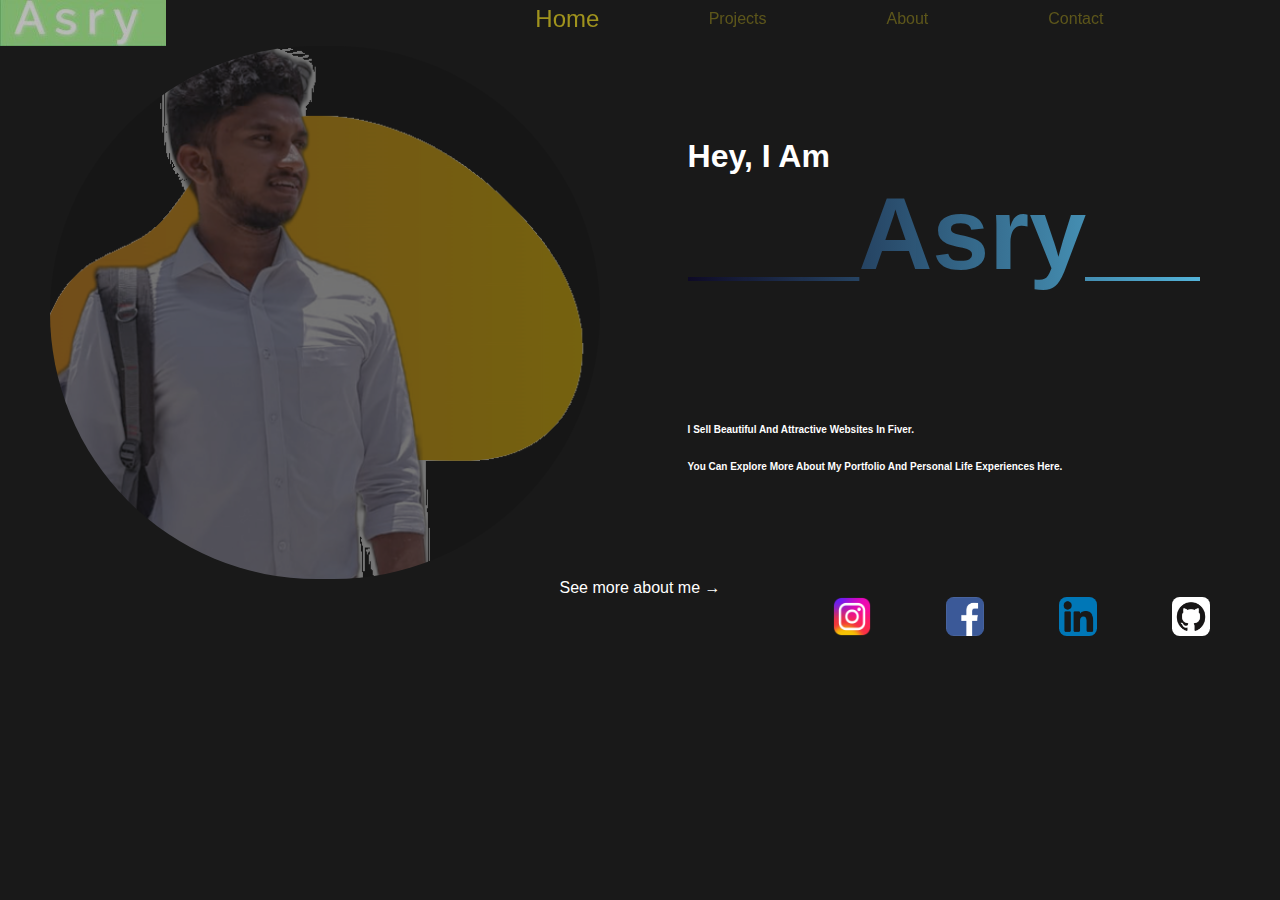
<file: index.html>
<!DOCTYPE html>
<html lang="en">
  <head>
    <meta charset="UTF-8" />
    <meta http-equiv="X-UA-Compatible" content="IE=edge">
    <meta name="viewport" content="width=device-width, initial-scale=1.0" />
    <title>Portfolio</title>
    
    <link rel="stylesheet" href="style.css" />
    <link rel="stylesheet" href="homecss.css">
    <link rel="icon" href="123.IOC.ico" >
    
  </head>
  <body>
    <nav class="navbar">
      <div>
      <img src="Free_Sample_By_Wix.jpg" style="float: left;margin-right: 25vw;opacity: 0.7;" title="ASRY is not just a name its a brand*since2002*">
      <ul class="link-set1">
        <li class="link active" ><a href="#">Home</a></li>
        <li class="link" ><a href="projects.html" target="_self">Projects</a></li>
        <li class="link" ><a href="2about.html" >About</a></li>
        <li class="link"><a  href="3contacts.html">Contact</a></li>
      </ul>
      </div>
    </nav>

    <!--home section-->
    <section class="section-home active">
      <div>
        <div>
          <h1 class="main-head">hey, i am<br /><p id="comasry">___Asry__ </p>
          
          <span id="noop"><br><br><br>I sell beautiful and attractive websites in Fiver.<br>You can explore more about my portfolio and personal life experiences here.</span>
        </h1>
        </div>
       
    
    
   
      <img src="profile-pic-20236.png" class="home-image" />
      <div class="seemoreabout">
        <p  class="seetag">See more about me &#8594</p>
            <div >
              <a href="www.google.com"><img src="instagram.png"></a>
              <a href="#"><img src="fb.png" ></a>
              <a href="#"><img src="linkedin.png"  ></a>
              <a href="#"><img src="GitHub-Mark.png" ></a>
              
            </div>
      </div>
     
      </div>

      
    
    
    </section>


   
  </body>
</html>
</file>
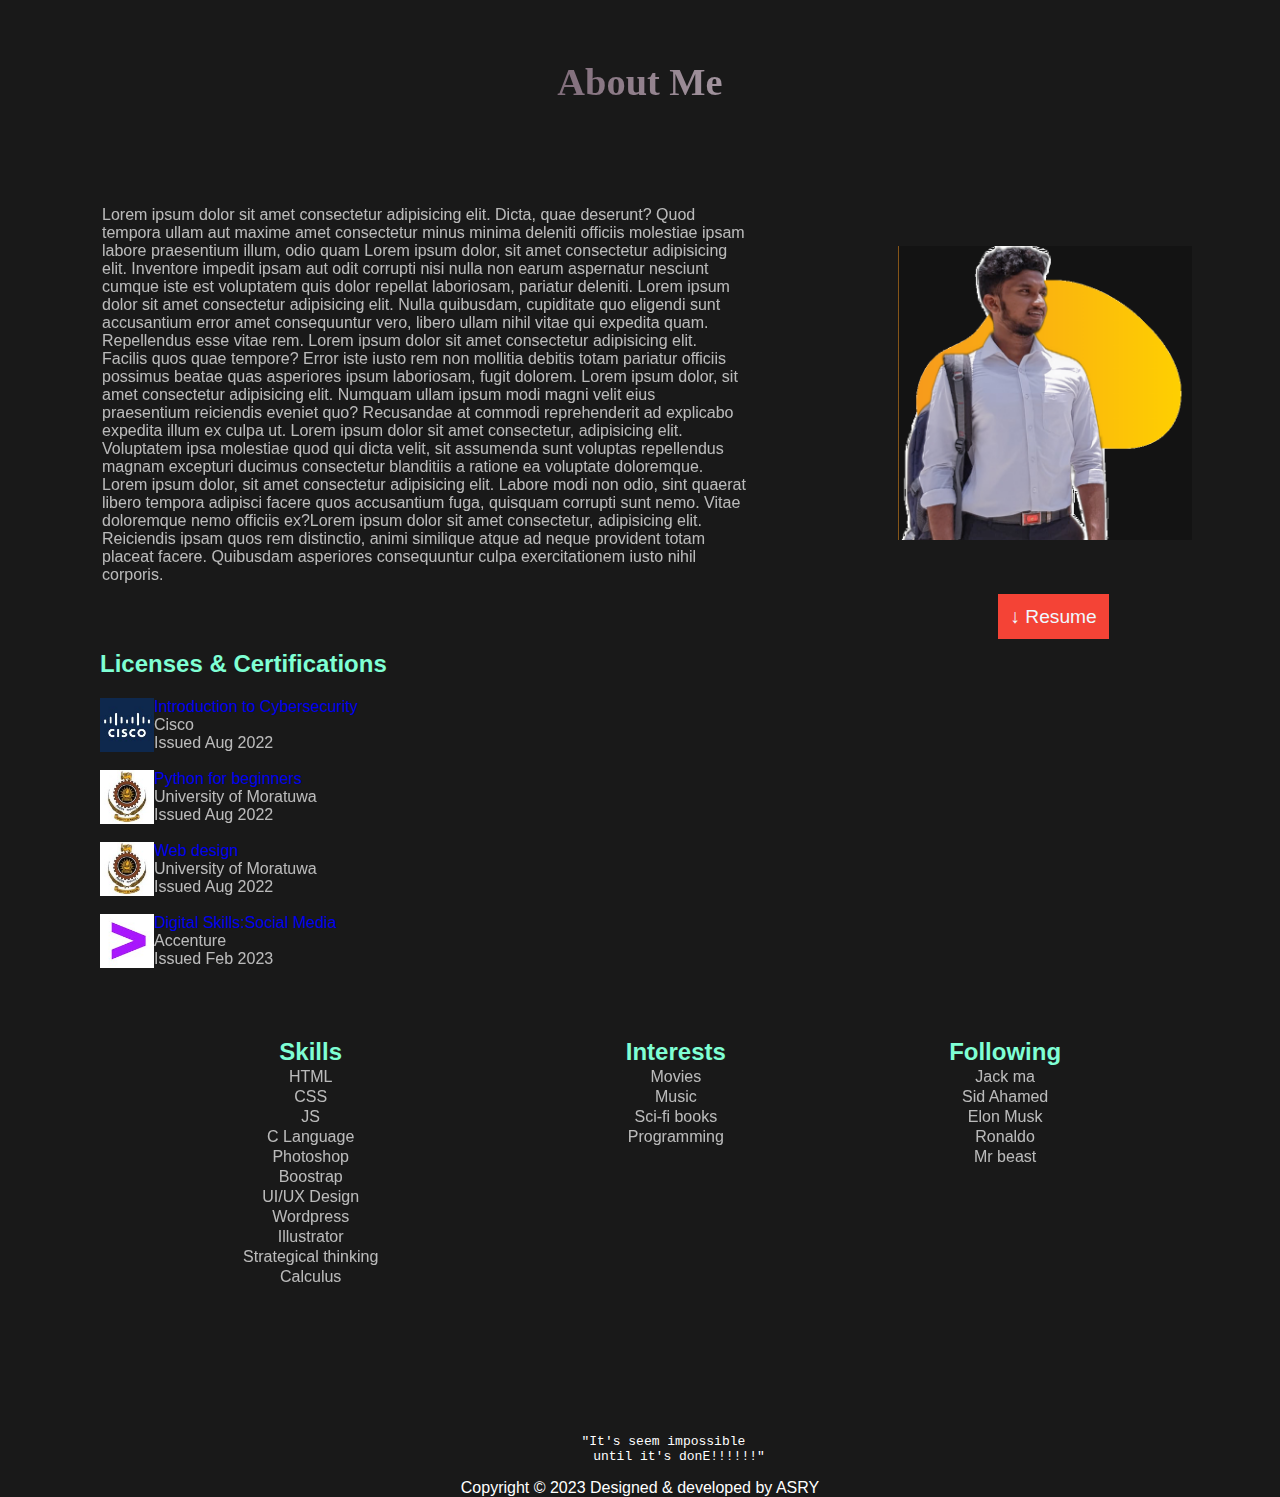
<file: 2about.html>
<!DOCTYPE html>
<html lang="en">
<head>
    <meta charset="UTF-8">
    <meta http-equiv="X-UA-Compatible" content="IE=edge">
    <meta name="viewport" content="width=device-width, initial-scale=1.0">
    <link rel="icon" href="123.IOC.ico" >
    <title>About</title>
    <link rel="stylesheet" href="style.css">
</head>
<body>
    <section  class="project-section" id="about_nav">
     
        <h1 class="subjecthed">About Me</h1>
      <table style="width: 100%; margin-top: 100px;">
        <tr>
          <td style="width: 60%;" class="white">
            
              Lorem ipsum dolor sit amet consectetur adipisicing elit. Dicta, quae deserunt? Quod tempora ullam aut maxime amet consectetur minus minima deleniti officiis molestiae ipsam labore praesentium illum, odio quam 
              Lorem ipsum dolor, sit amet consectetur adipisicing elit. Inventore impedit ipsam aut odit corrupti nisi nulla non earum aspernatur nesciunt cumque iste est voluptatem quis dolor repellat laboriosam, pariatur deleniti.
              Lorem ipsum dolor sit amet consectetur adipisicing elit. Nulla quibusdam, cupiditate quo eligendi sunt accusantium error amet consequuntur vero, libero ullam nihil vitae qui expedita quam. Repellendus esse vitae rem.
            Lorem ipsum dolor sit amet consectetur adipisicing elit. Facilis quos quae tempore? Error iste iusto rem non mollitia debitis totam pariatur officiis possimus beatae quas asperiores ipsum laboriosam, fugit dolorem.
            Lorem ipsum dolor, sit amet consectetur adipisicing elit. Numquam ullam ipsum modi magni velit eius praesentium reiciendis eveniet quo? Recusandae at commodi reprehenderit ad explicabo expedita illum ex culpa ut.
           Lorem ipsum dolor sit amet consectetur, adipisicing elit. Voluptatem ipsa molestiae quod qui dicta velit, sit assumenda sunt voluptas repellendus magnam excepturi ducimus consectetur blanditiis a ratione ea voluptate doloremque.
         Lorem ipsum dolor, sit amet consectetur adipisicing elit. Labore modi non odio, sint quaerat libero tempora adipisci facere quos accusantium fuga, quisquam corrupti sunt nemo. Vitae doloremque nemo officiis ex?Lorem ipsum dolor sit amet consectetur, adipisicing elit. Reiciendis ipsam quos rem distinctio, animi similique atque ad neque provident totam placeat facere. Quibusdam asperiores consequuntur culpa exercitationem iusto nihil corporis.
              
          </td>
          <td style="padding-left: 150px;" >
           
              <img src="profile-pic-2.png" width="105%"  />
          </td>
        </tr>
        <tr>
          <td></td>
          <td style="padding-left: 250px;padding-top: 20px;" class="thisistd"><a target="_self" href="123.pdf"    style=" background-color: #f44336; color: aliceblue; font-size: larger; padding: 12px;" download> &#8595 Resume</a></td>
        </tr>
      </table>
      
      <h2 class="project1">Licenses & Certifications</h2>
      <section >
      <div>
        <img src="cisco.jpg" width="5%" style="float:left"><a target="_blank" style="text-decoration: none;" href="https://www.credly.com/badges/72e61ce3-b7a5-4cdb-a9c4-fc3d56dc4202/linked_in_profile">Introduction to Cybersecurity</a>
        <p class="white">Cisco<br>Issued Aug 2022</p>
      </div>
      <br>

      <div>
        <img src="mora.jpg" width="5%" style="float:left"><a style="text-decoration: none;" target="_blank" href="https://open.uom.lk/mod/customcert/view.php?id=675&downloadown=1">Python for beginners</a>
        <p class="white">University of Moratuwa<br>Issued Aug 2022</p>
      </div><br>

      <div>
        <img src="mora.jpg" width="5%" style="float:left"><a style="text-decoration: none;"  target="_blank" href="https://open.uom.lk/mod/customcert/view.php?id=697&downloadown=1">Web design</a>
        <p class="white">University of Moratuwa<br>Issued Aug 2022</p>
      </div><br>

      <div>
        <img src="digital.jpg" width="5%" style="float:left"><a style="text-decoration: none;"  target="_blank" href="https://www.futurelearn.com/certificates/acq5z21">Digital Skills:Social Media</a>
        <p class="white">Accenture<br>Issued Feb 2023</p>
      </div><br>
    </section>
    
        
          
  

  <div>
   <table style="width: 100%;text-align: center;margin-top: 50px;" >
        <tr>
     
  
           <th class="project1"> <h2>Skills</h2></th>
          <th class="project1"> <h2>Interests</h2></th>
           <th class="project1"><h2>Following</h2></th>

        </tr>
        <tr class="white">
             <td>HTML</td>
              <td>Movies</td>
              <td>Jack ma</td>

        </tr>
        <tr class="white">
              <td>CSS</td>
             <td>Music</td>
             <td>Sid Ahamed</td>
        </tr>
       <tr class="white">
             <td>JS</td>
             <td>Sci-fi books</td>
             <td>Elon Musk</td>
       </tr>
        <tr class="white">
              <td>C Language</td>
             <td>Programming</td>
              <td>Ronaldo</td>
       </tr>
        <tr class="white">
                <td>Photoshop</td>
              <td></td>
              <td>Mr beast</td>
        </tr>
        <tr class="white">
             <td>Boostrap</td>
            <td></td>
            <td></td>
        </tr>
        <tr class="white">
             <td>UI/UX Design</td>
            <td></td>
           <td></td>
       </tr>
            <tr class="white">
            <td>Wordpress</td>
            <td></td>
          <td></td>
          </tr>
      <tr class="white">
        <td>Illustrator</td>
        <td></td>
        <td></td>
      </tr>
      <tr class="white">
        <td>Strategical thinking</td>
        <td></td>
        <td></td>
      </tr>
      <tr class="white">
        <td>Calculus</td>
        <td></td>
        <td></td>
      </tr>
  </table>
  
</div>
<br>
    

  
     
   
  </section>
  <footer id="footer">
       
    
      
    <pre style="text-align: center;">
      "It's seem impossible
          until it's donE!!!!!!"
    </pre>
    <p style="text-align: center;">Copyright  &#169 2023 Designed & developed by ASRY</p>

    </footer>

</body>
</html>
</file>
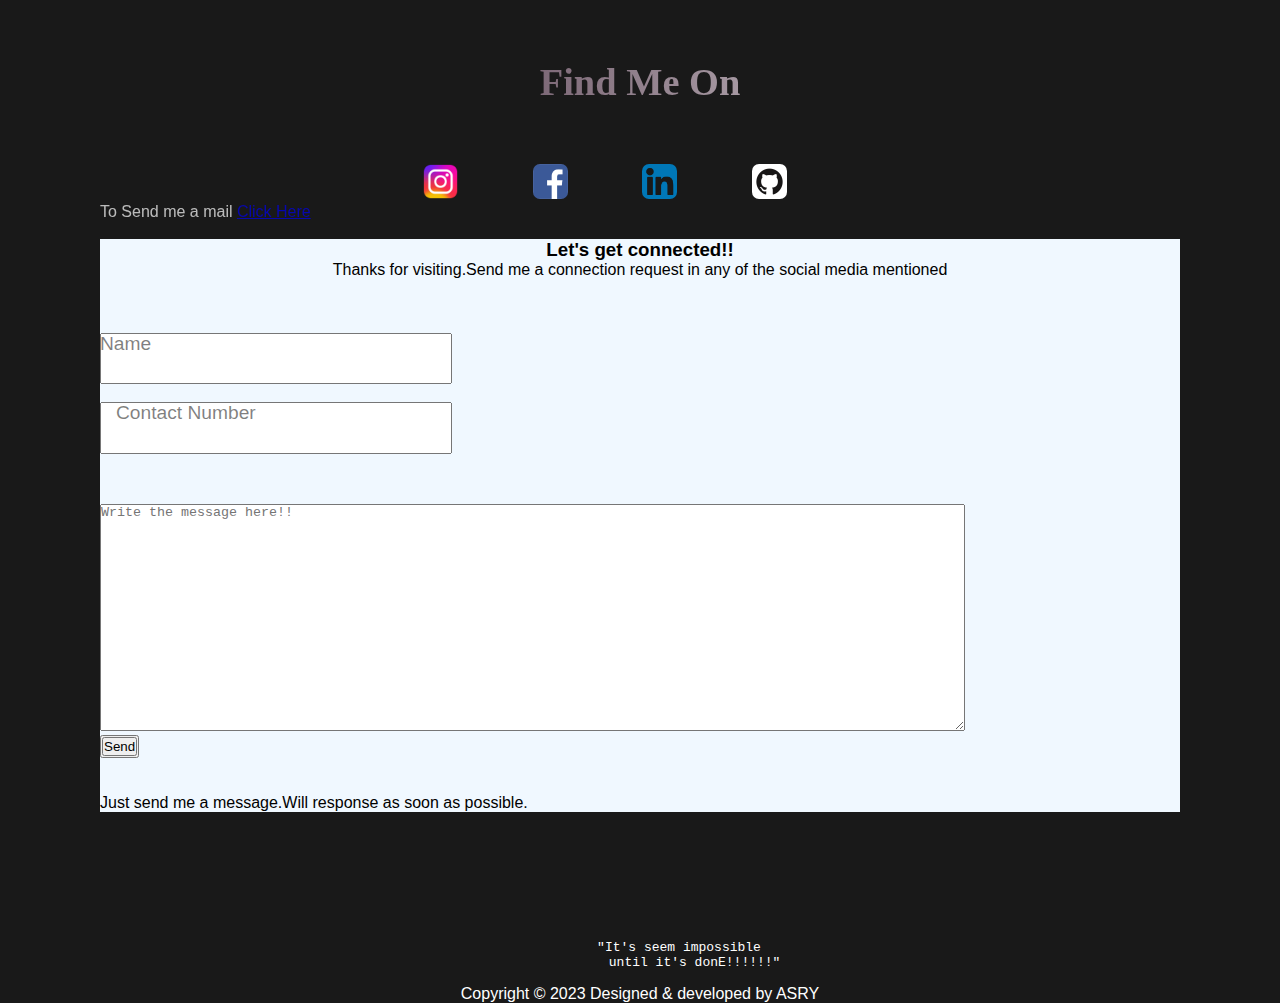
<file: 3contacts.html>
<!DOCTYPE html>
<html lang="en">
<head>
    <meta charset="UTF-8">
    <meta http-equiv="X-UA-Compatible" content="IE=edge">
    <meta name="viewport" content="width=device-width, initial-scale=1.0">
    <title>Contacts</title>
    <link rel="icon" href="123.IOC.ico" >
    <link rel="stylesheet" href="style.css">
</head>
<body >
  <div class="project-section">
  <header>
    <h1 class="subjecthed">Find Me On</h1>
  </header>
    <section  class="project-section" id="contact_nav">
        <div style="text-align: center;">
          <a href="https://www.mohe.gov.lk/index.php?option=com_content&view=featured&Itemid=101&lang=en"><img src="instagram.png"  "></a>
          <a href="https://www.facebook.com/mohamed.asry.148/"><img src="fb.png" ></a>
          <a href="https://l.facebook.com/l.php?u=https%3A%2F%2Flinkedin.com%2Fin%2FMohamed%2520Asry%3Ffbclid%3DIwAR24oQMKVr4YC_mCTnAtQ71sbBLaBetHU-yO-wKavGAVGccjYLQXy9KVUjo&h=AT1XAV3nHp3MarNmpCVUUh8dx_OHYGZhRM5ECBki_5X2yDPFeSKymVduSnSWZV6zFgtGYVcKazc0rfZGMH9S2IYekp24_cQzKFNV1hSF9dsUopFMk-oftshEjxZudcCDgl2m"><img src="linkedin.png"  ></a>
          <a href="https://labs.openai.com/"><img src="GitHub-Mark.png" ></a>
         
        </div>
      </section>
      <p class="white">To Send me a mail  <a href="mailto:asryamaz000@gmai.com">Click Here</a> </p><br>
      <div style="background-color: aliceblue;">
        <h3 style="text-align: center;">Let's get connected!!</h3>
        <p style="text-align: center;">Thanks for visiting.Send me a connection request in any of the social media mentioned</p>
        <br><br><br>
        <form >
          <div class="wrapper">
            <input type="text" id="name" name="name" class="name-input" required="required">
            <label for="name" class="name-label">Name</label>
           
          </div>
          <br>
          <div class="wrapper2">
            <input type="text" id="name" name="name" class="name-input" required="required">
            <label for="name" class="name-label2 name-label">Contact Number</label>
           
          </div><br>
          <textarea rows="15" cols="106" style="margin-top: 2rem;color: rgba(0, 0, 0, 0.5);" placeholder="Write the message here!!"></textarea>
          <br>
          <button class="formset"><input type="submit"  value="Send"  name="submit1"></button>
        </form>
       
        <br><br>
        <p>Just send me a message.Will response as soon as possible.</p>
             
      
        
        


      </div>
    </div>
      <footer id="footer">
       
    
      
        <pre style="text-align: center;">
          "It's seem impossible
              until it's donE!!!!!!"
        </pre>
        <p style="text-align: center;">Copyright  &#169 2023 Designed & developed by ASRY</p>
  
        </footer>
      
     
</body>
</html>
</file>
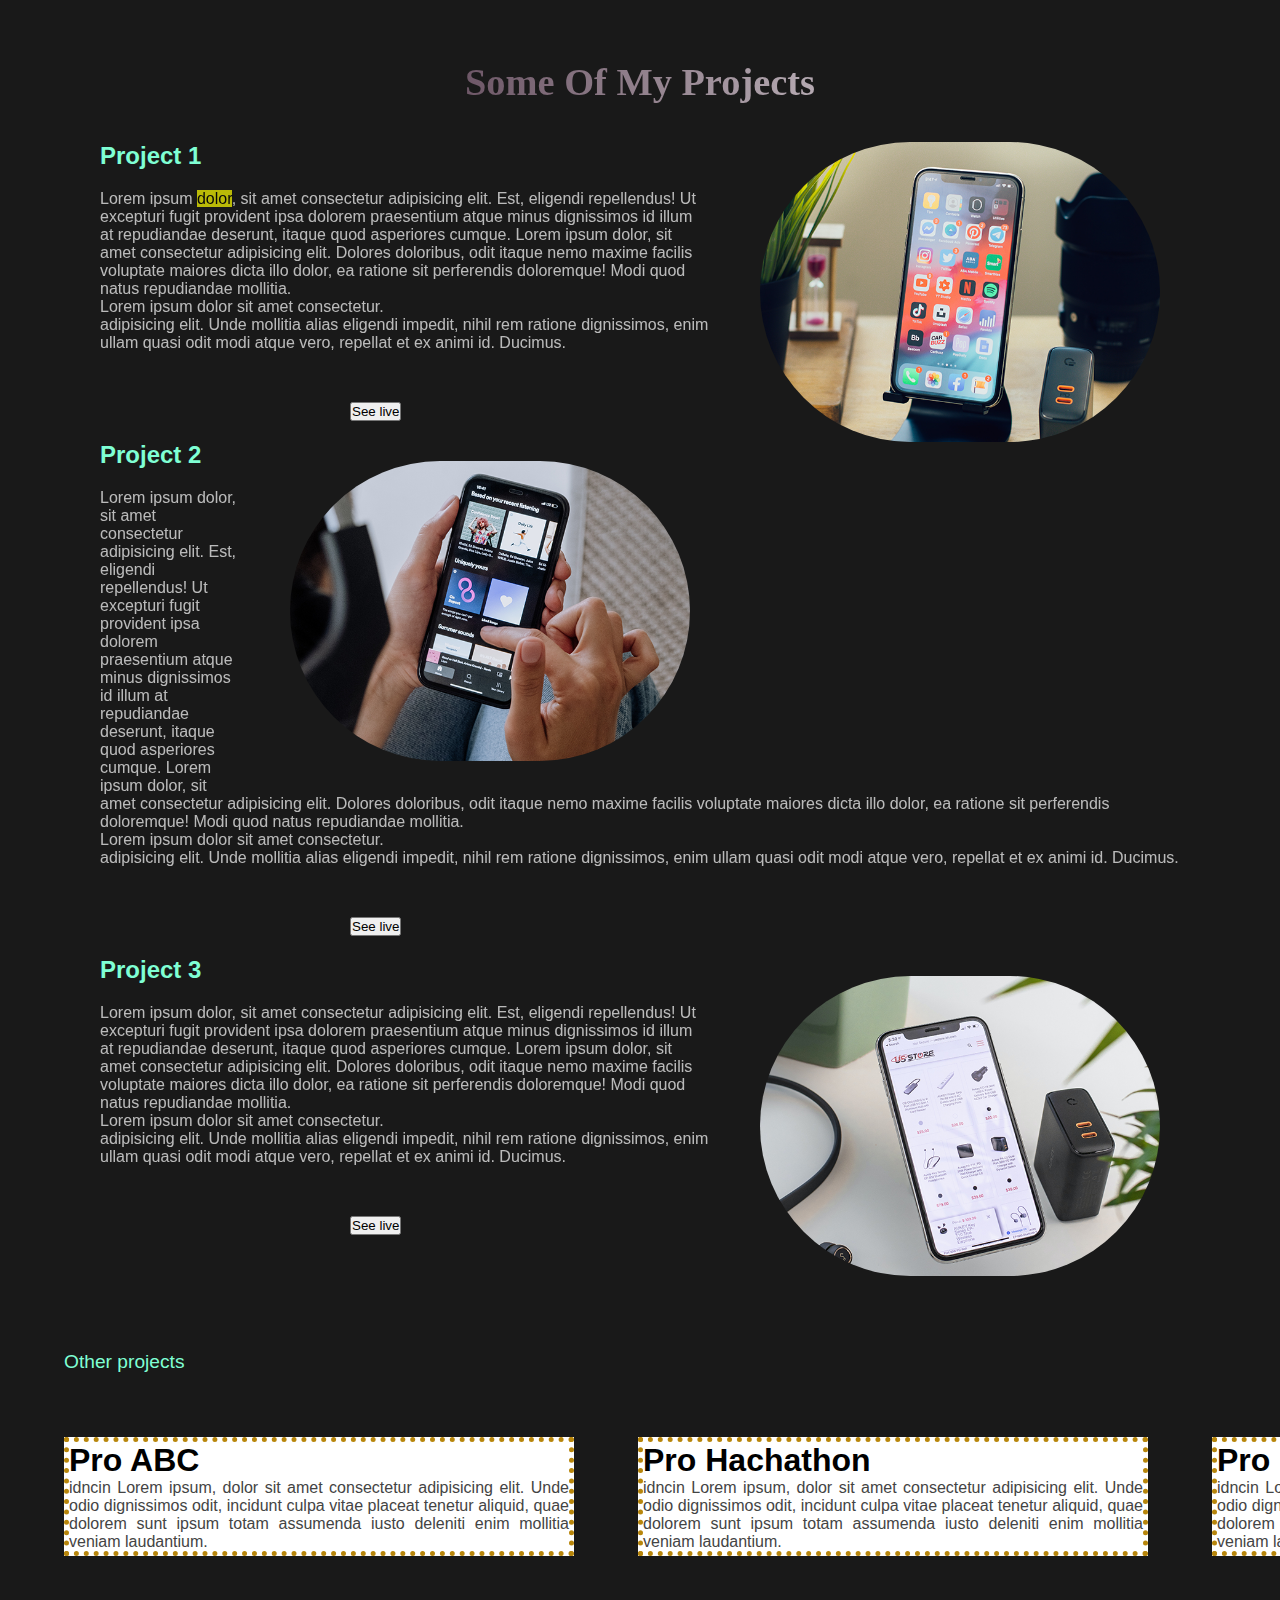
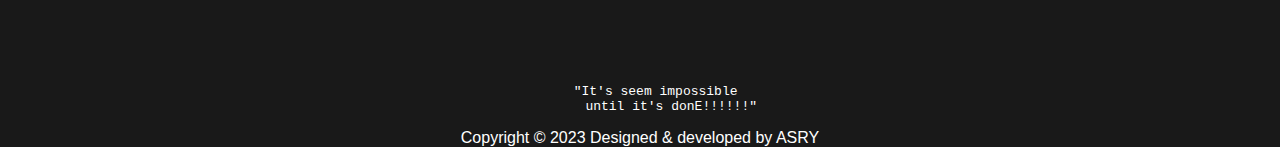
<file: projects.html>
<!DOCTYPE html>
<html lang="en">
<head>
    <meta charset="UTF-8">
    <meta http-equiv="X-UA-Compatible" content="IE=edge">
    <meta name="viewport" content="width=device-width, initial-scale=1.0">
    <title>Projects</title>
    <link rel="icon" href="123.IOC.ico" >
    <link rel="stylesheet" href="style.css">
</head>
<body>
    <section class="project-section" id="navigate-project">
       
        <h1 class="subjecthed">Some of my projects</h1>
        <div >
          <div>
            <br>
            <img src="work-1.png"  class="project-img">
            <div >
              <h2 class="project1">Project 1</h2>
              <p class="white">
               Lorem ipsum <mark>dolor</mark>, sit amet consectetur adipisicing elit. Est, eligendi repellendus! Ut excepturi fugit provident ipsa dolorem praesentium atque minus dignissimos id illum at repudiandae deserunt, itaque quod asperiores cumque.
                  Lorem ipsum dolor, sit amet consectetur adipisicing elit. Dolores doloribus, odit itaque nemo maxime facilis voluptate maiores dicta illo dolor, ea ratione sit perferendis doloremque! Modi quod natus repudiandae mollitia.
              </p>
              <p class="white">Lorem ipsum dolor sit amet consectetur.<br> adipisicing elit. Unde mollitia alias eligendi impedit, nihil rem ratione dignissimos, enim ullam quasi odit modi atque vero, repellat et ex animi id. Ducimus.</p>
              <div>
                <a href="#"><button class="live-view">See live</button></a>
               
              </div>
            </div>
          </div>

          <div >
            
            <img src="work-2.png"  class="project-img">
            <div >
              <h2 class="project1">Project 2</h2>
              <p class="white">
               Lorem ipsum dolor, sit amet consectetur adipisicing elit. Est, eligendi repellendus! Ut excepturi fugit provident ipsa dolorem praesentium atque minus dignissimos id illum at repudiandae deserunt, itaque quod asperiores cumque.
                  Lorem ipsum dolor, sit amet consectetur adipisicing elit. Dolores doloribus, odit itaque nemo maxime facilis voluptate maiores dicta illo dolor, ea ratione sit perferendis doloremque! Modi quod natus repudiandae mollitia.
              </p>
              <p class="white">Lorem ipsum dolor sit amet consectetur.<br> adipisicing elit. Unde mollitia alias eligendi impedit, nihil rem ratione dignissimos, enim ullam quasi odit modi atque vero, repellat et ex animi id. Ducimus.</p>
              <div>
                <a href="#"><button class="live-view">See live</button></a>
               
              </div>
            </div>
          
          </div>

          <div >
            <img src="work-3.png"  class="project-img">
            <div >
              <h2 class="project1">Project 3</h2>
              <p class="white">
               Lorem ipsum dolor, sit amet consectetur adipisicing elit. Est, eligendi repellendus! Ut excepturi fugit provident ipsa dolorem praesentium atque minus dignissimos id illum at repudiandae deserunt, itaque quod asperiores cumque.
                  Lorem ipsum dolor, sit amet consectetur adipisicing elit. Dolores doloribus, odit itaque nemo maxime facilis voluptate maiores dicta illo dolor, ea ratione sit perferendis doloremque! Modi quod natus repudiandae mollitia.
              </p>
              <p class="white">Lorem ipsum dolor sit amet consectetur.<br> adipisicing elit. Unde mollitia alias eligendi impedit, nihil rem ratione dignissimos, enim ullam quasi odit modi atque vero, repellat et ex animi id. Ducimus.</p>
              <div>
                <a href="#"><button class="live-view">See live</button></a>
               
              </div>
            </div>
          </div>

        </div>
       

  

</section><br><br>
<p class="project1" style="margin-top: 5rem;margin-left: 4rem;font-size: larger;">Other projects</p>
<div class="slide">
  <div class="slide-items"><h1>Pro ABC</h1><p>idncin Lorem ipsum, dolor sit amet consectetur adipisicing elit. Unde odio dignissimos odit, incidunt culpa vitae placeat tenetur aliquid, quae dolorem sunt ipsum totam assumenda iusto deleniti enim mollitia veniam laudantium.</p></div>
  <div class="slide-items"><h1>Pro Hachathon</h1><p>idncin Lorem ipsum, dolor sit amet consectetur adipisicing elit. Unde odio dignissimos odit, incidunt culpa vitae placeat tenetur aliquid, quae dolorem sunt ipsum totam assumenda iusto deleniti enim mollitia veniam laudantium.</p></div>
  <div class="slide-items"><h1>Pro LMS</h1><p>idncin Lorem ipsum, dolor sit amet consectetur adipisicing elit. Unde odio dignissimos odit, incidunt culpa vitae placeat tenetur aliquid, quae dolorem sunt ipsum totam assumenda iusto deleniti enim mollitia veniam laudantium.</p></div>
  <div class="slide-items"><h1>Pro FIver</h1><p>idncin Lorem ipsum, dolor sit amet consectetur adipisicing elit. Unde odio dignissimos odit, incidunt culpa vitae placeat tenetur aliquid, quae dolorem sunt ipsum totam assumenda iusto deleniti enim mollitia veniam laudantium.</p></div>
  <div class="slide-items"><h1>Pro Web</h1><p>idncin Lorem ipsum, dolor sit amet consectetur adipisicing elit. Unde odio dignissimos odit, incidunt culpa vitae placeat tenetur aliquid, quae dolorem sunt ipsum totam assumenda iusto deleniti enim mollitia veniam laudantium.</p></div>
  <div class="slide-items"><h1>Pro Binance</h1><p>idncin Lorem ipsum, dolor sit amet consectetur adipisicing elit. Unde odio dignissimos odit, incidunt culpa vitae placeat tenetur aliquid, quae dolorem sunt ipsum totam assumenda iusto deleniti enim mollitia veniam laudantium.</p></div>
</div>
<footer id="footer">
       
    
      
  <pre style="text-align: center;">
    "It's seem impossible
        until it's donE!!!!!!"
  </pre>
  <p style="text-align: center;">Copyright  &#169 2023 Designed & developed by ASRY</p>

  </footer>
</body>
</html>
</file>
<file: style.css>
*
{
    margin: 0;
    padding: 0;
    box-sizing: border-box;  
    scroll-behavior: smooth; 
    scrollbar-track-color: black;
    scrollbar-color: red;
}
html{
    scroll-behavior: smooth;
}
body{
    
    font-family: sans-serif;
    background:#191919;
    
    
    
}
.navbar
{
   
  
    width: 100%;
    position: sticky;
    top: 0%;
    z-index: 9;
    
}

.link-set1
{
    list-style-type: none;  
    
    
}
.link{
    float: left;
}
.link a
{
    text-decoration: none;
    color:rgb(160, 147, 29);
    opacity: 0.5;

    padding: 10px 60px; 
    text-align: justify;
    display: block;
    
    
   
     
}
.link a:hover,.link.active a
{
    opacity: 1;
    transform: scale(1.5);
    transition: .5s;
    
}


.section-home{
    width: 100%;
    transition: 3s;  
    background:#191919;

}
.main-head 
{
    color: #ffffff;
    
    
   text-transform: capitalize;
    opacity: 1;
    z-index: 9;
    float: right;
    margin-top: 100px;
     
    margin-right: 80px;
    pointer-events: none;
    
  


}
.main-head p{
    animation-name: part1;
    animation-duration: 1.5s;

}
@keyframes part1{
    from{transform: translateY(-200px);}
    to{transform: translateY(15px);}
}
.seemoreabout{
    color: #ffffff;
    text-align: right;
    
    
}
.home-image
{
    
   
   
   margin-top: 0px;
   margin-left: 50px;
    
   max-width: 100%;
    width: 550px;
    border-radius: 300px;
    object-fit: fill;
    display: flex;
    
    opacity: 0.4;
    z-index: 2;
}

.project-img{
    
 width: 400px;
   border-radius: 250px;
   float: right;
   margin: 20px 20px 20px 50px;
   
   height: 300px;
   object-fit: cover;
    
}
.project-section{
    padding: 60px 100px 0px 100px;
}


.project1{
    margin: 20px 20px 20px 0px;
    color: aquamarine;
    
}
.live-view{
    margin-top: 50px;
    margin-left: 250px;
}
.abouttop{
    width: 75%;
   
}

.img-about{
    width: 25%;
    float: right;
    
}

    
   
   
   

.list{
    list-style: none;
    
}
a img{
    width: 4%;
    margin-right: 70px;
    border-radius: 20%;
}
.thisistd a{
    text-decoration: none;
}
.thisistd a:hover{
   
    text-decoration: underline;
    
   
}
.subjecthed{
    
 
    
    
    font-family: Georgia, 'Times New Roman', Times, serif;
    text-align: center;
    font-size: 3vw;
    text-transform: capitalize;
    background: linear-gradient(to right,#24021a,#ffffff);
    -webkit-background-clip: text;
    -webkit-text-fill-color: transparent;

}
.white{
    color:#ffffff;
    opacity: 0.7;
}
.wrapper{
    position: relative;
}
.name-input{
    padding: 0.6rem 1.2rem;
    color: #444;
    font-size: 1.5rem;
}
.name-label{
    position: absolute;
    top: 0rem;
    left: 0rem;
    color: rgba(0, 0, 0, 0.5);
    font-size:  1.2rem;
    transition: 0.4s all;
}
.name-input:focus~.name-label,
.name-input:focus~.name-label{
    top: -0.5rem;
    left: 0.5rem;
    background-color: #ffffff;
    font-size: 1rem;
}
.wrapper2{
    position: relative;
   
   
}
.name-label2{
    position: absolute;
    top: 0rem;
    left: 1rem;
    color: rgba(0, 0, 0, 0.5);
    font-size:  1.2rem;
    transition: 0.4s all;
}

#footer{
    background-color:#191919(0, 0, 0);
    position: relative;
    bottom: 0;
    color:#ffffff;
    margin-top: 8rem;
}
.slide{
    display: flex;
    overflow-x: auto;
    margin-left: 4rem;
    margin-top: 4rem;




}
.slide .slide-items{
    max-height: 210px;
    
    min-width: 510px;
    background-color: #ffffff;
    margin-right: 4rem;
    border: 5px dotted darkgoldenrod;
   
    


}
.slide .slide-items p{
    text-align: justify;
    color: #444;
}
</file>
<file: homecss.css>
body{
   position: fixed;
   
}
a img{
    width: 3%;
    margin-right: 70px;
    border-radius: 20%;
    
}
a img:hover{
    transform: scale(1.5);
    transition: .5s;
}
.seetag{
    text-align: center;
    color: #ffff;
    
    
}
.seetag:hover{
    transition: 1s;
    transform: translateX(100px);
   
}
#comasry{
    
    background:linear-gradient(to right,#09032ea4,#54b4da);
    -webkit-background-clip: text;
    -webkit-text-fill-color: transparent;

}
.main-head span{
    font-size: 10px;
}

.main-head p{
    font-size: 8vw;
}
</file>
